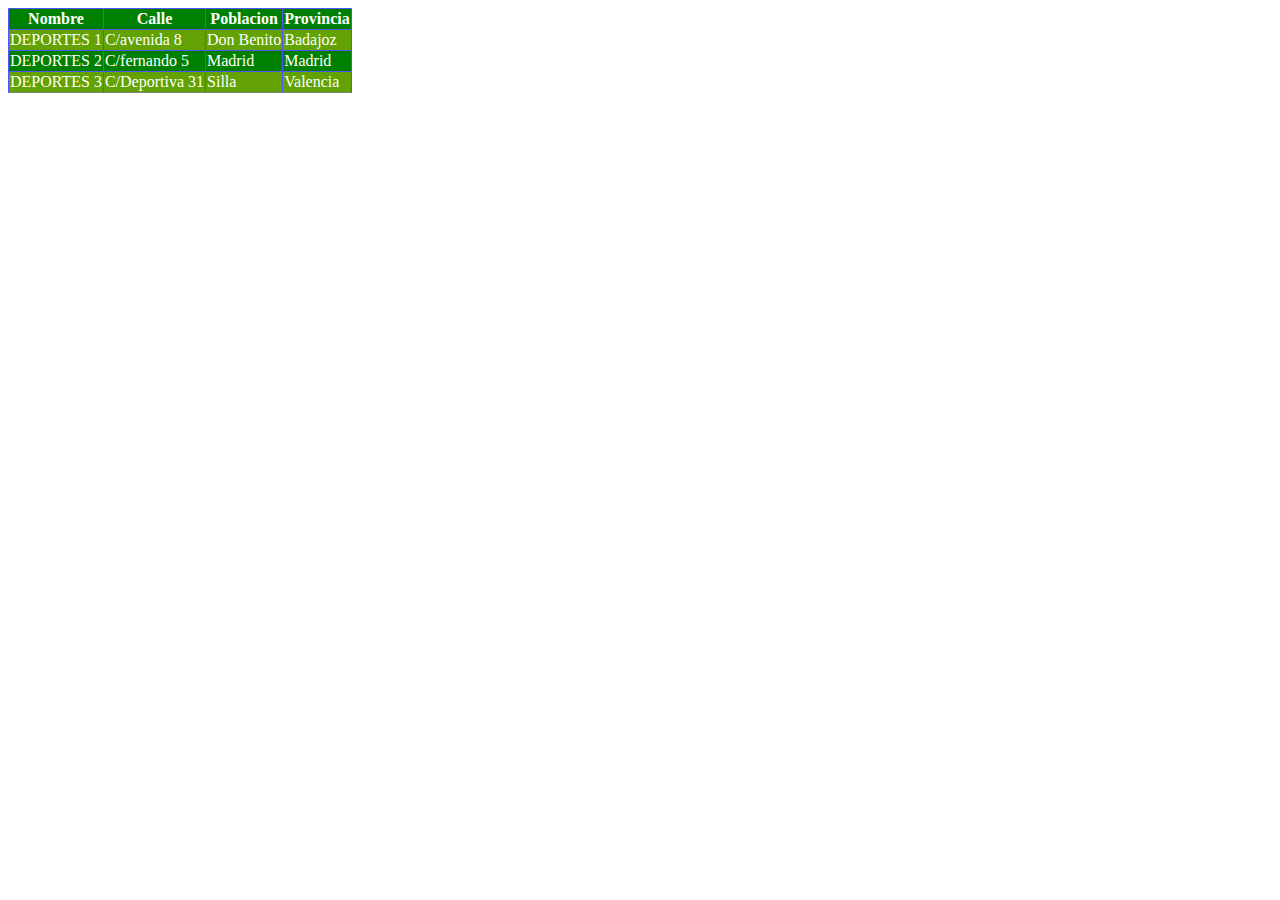
<file: reto11/index.html>
<!DOCTYPE html>
<html lang="en">

<head>
    <meta charset="UTF-8">
    <meta http-equiv="X-UA-Compatible" content="IE=edge">
    <meta name="viewport" content="width=device-width, initial-scale=1.0">
    <title>Deportes</title>
    <link rel="stylesheet" href="./css/style.css">
</head>

<body>
    <table>
        <tr class="title">
            <th>Nombre</th>
            <th>Calle</th>
            <th>Poblacion</th>
            <th>Provincia</th>
        </tr>
        <tr class="row1">
            <td>DEPORTES 1</td>
            <td>C/avenida 8</td>
            <td>Don Benito</td>
            <td>Badajoz</td>
        </tr>
        <tr class="row2">
            <td>DEPORTES 2</td>
            <td>C/fernando 5</td>
            <td>Madrid</td>
            <td>Madrid</td>
        </tr>
        <tr class="row3">
            <td>DEPORTES 3</td>
            <td>C/Deportiva 31</td>
            <td>Silla</td>
            <td>Valencia</td>
        </tr>
    </table>
</body>

</html>
</file>
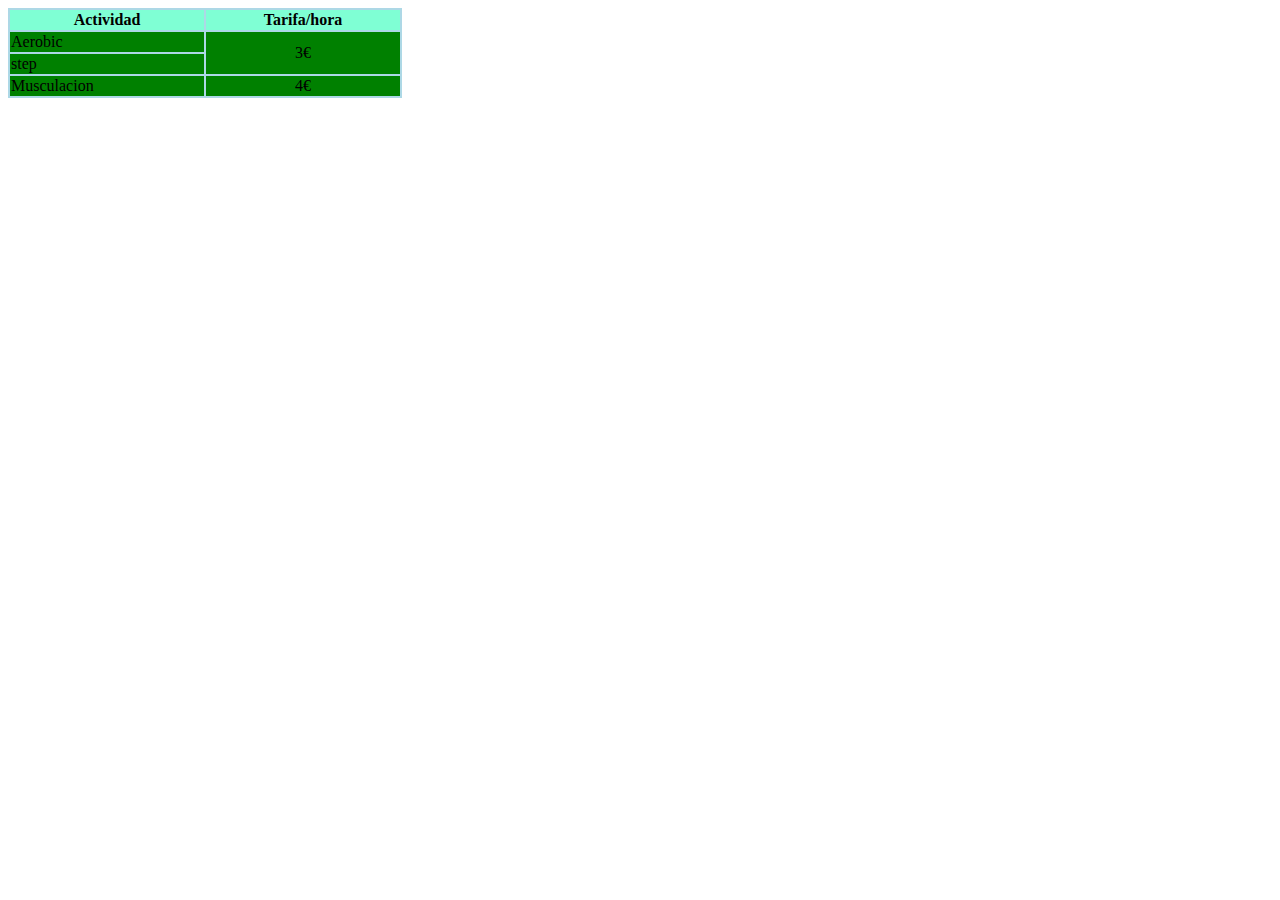
<file: reto12/index.html>
<!DOCTYPE html>
<html lang="en">
<head>
    <meta charset="UTF-8">
    <meta http-equiv="X-UA-Compatible" content="IE=edge">
    <meta name="viewport" content="width=device-width, initial-scale=1.0">
    <title>Instalaciones</title>
    <link rel="stylesheet" href="./css/style.css">
</head>
<body>
    <table>
        <tr class="titles">
            <th>Actividad</th>
            <th>Tarifa/hora</th>
        </tr>
        <tr class="row1">
            <td class="sport">Aerobic</td>
            <td rowspan="2" class="price">3€</td>
        </tr>
        <tr class="row2">
            <td class="sport">step</td>
            
        </tr>
        <tr class="row3">
            <td class="sport">Musculacion</td>
            <td class="price">4€</td>
        </tr>

    </table>
</body>
</html>
</file>
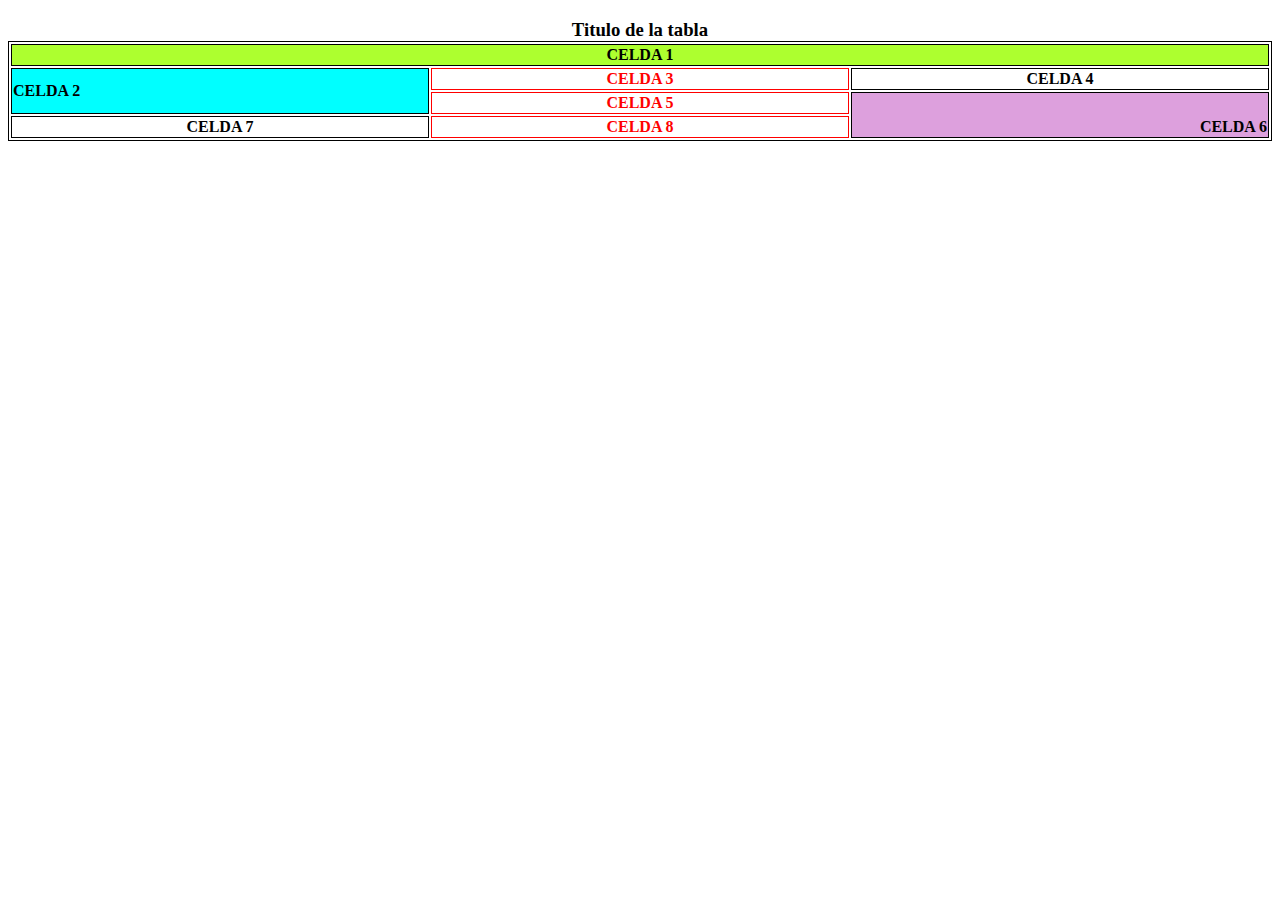
<file: reto13/index.html>
<!DOCTYPE html>
<html lang="en">
<head>
    <meta charset="UTF-8">
    <meta http-equiv="X-UA-Compatible" content="IE=edge">
    <meta name="viewport" content="width=device-width, initial-scale=1.0">
    <title>Document</title>
    <link rel="stylesheet" href="./css/style.css">
</head>
<body>
    <h3>Titulo de la tabla</h3>
    <table>
        <tr>
            <td colspan="3" id="celda1">CELDA 1</td>
            
        </tr>
        <tr>
            <td rowspan="2" id="celda2">CELDA 2</td>
            <td class="celda-red">CELDA 3</td>
            <td class="celda-black">CELDA 4</td>
        </tr>
        <tr>
            <td class="celda-red">CELDA 5</td>
            <td rowspan="2" id="celda6">CELDA 6</td>
        </tr>
        <tr>
            <td class="celda-black">CELDA 7</td>
            <td class="celda-red">CELDA 8</td>
        </tr>
    </table>
</body>
</html>
</file>
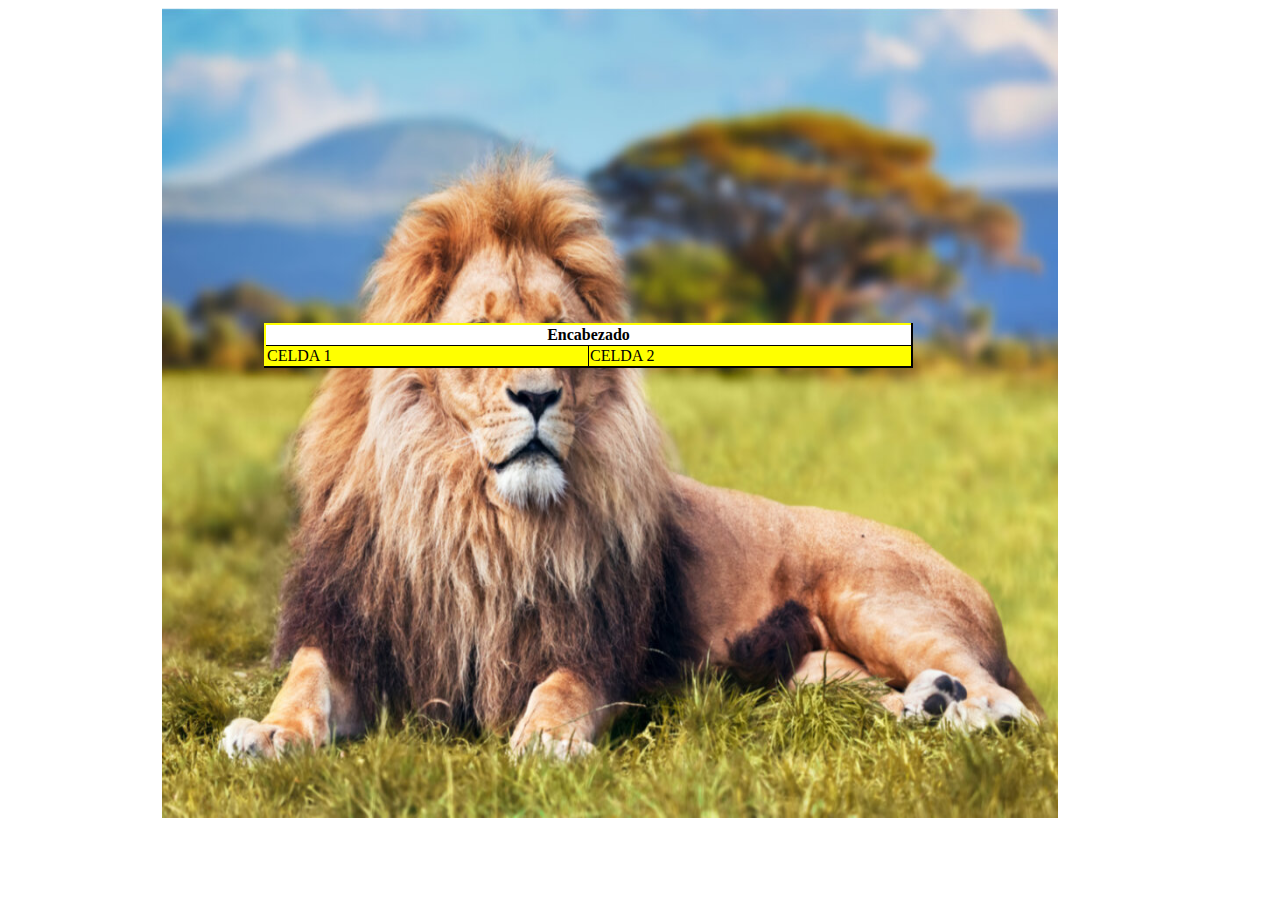
<file: reto14/index.html>
<!DOCTYPE html>
<html lang="en">
<head>
    <meta charset="UTF-8">
    <meta http-equiv="X-UA-Compatible" content="IE=edge">
    <meta name="viewport" content="width=device-width, initial-scale=1.0">
    <title>Document</title>
    <link rel="stylesheet" href="./css/style.css">
</head>
<body>
    <img src="./images/leon.jpg" alt="leon">
    <div id="tabla">
        <table>
            <tr>
                <th colspan="2" id="encabezado">Encabezado</th>
            </tr>
            <tr>
                <td>CELDA 1</td>
                <td>CELDA 2</td>
            </tr>
        </table>
    </div>
</body>
</html>
</file>
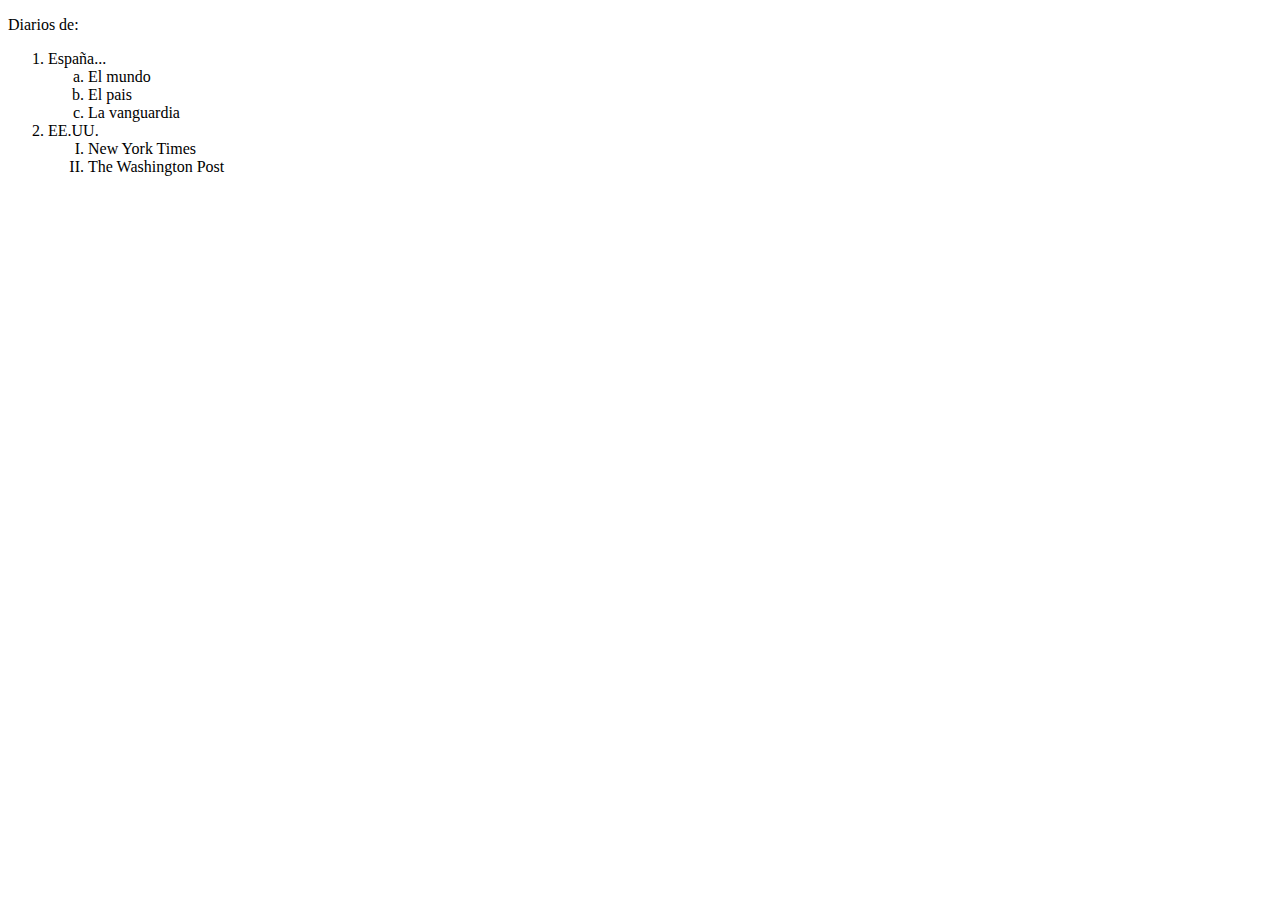
<file: reto15/index.html>
<!DOCTYPE html>
<html lang="en">
<head>
    <meta charset="UTF-8">
    <meta http-equiv="X-UA-Compatible" content="IE=edge">
    <meta name="viewport" content="width=device-width, initial-scale=1.0">
    <title>Document</title>
    <link rel="stylesheet" href="./css/style.css">
</head>
<body>
    <p>Diarios de:</p>
    <ol>
        <li>España...</li>
        <ol id="lower">
            <li>El mundo</li>
            <li>El pais</li>
            <li>La vanguardia</li>
        </ol>
        <li>EE.UU.</li>
        <ol id="roman">
            <li>New York Times</li>
            <li>The Washington Post</li>
        </ol>
    </ol>
</body>
</html>
</file>
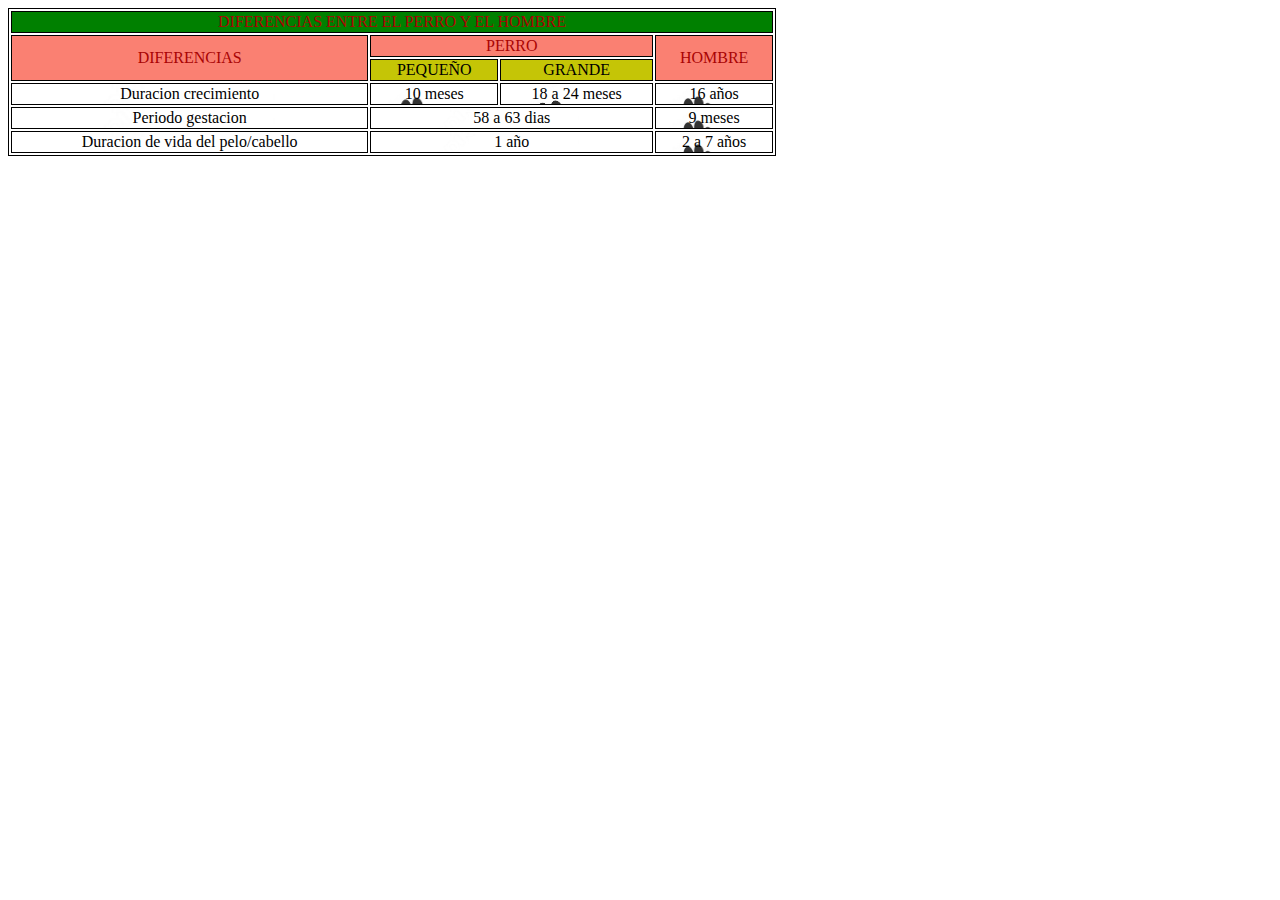
<file: reto16/index.html>
<!DOCTYPE html>
<html lang="en">
<head>
    <meta charset="UTF-8">
    <meta http-equiv="X-UA-Compatible" content="IE=edge">
    <meta name="viewport" content="width=device-width, initial-scale=1.0">
    <title>Document</title>
    <link rel="stylesheet" href="./css/style.css">
</head>
<body>
    <table>
        <tr>
            <td class="col1" colspan="4">DIFERENCIAS ENTRE EL PERRO Y EL HOMBRE</td>
        </tr>
        <tr>
            <td class="col2" rowspan="2">DIFERENCIAS</td>
            <td class='col2' colspan="2">PERRO</td>
            <td class="col2" rowspan="2">HOMBRE</td>
        </tr>
        <tr>
            <td rowspan="1" class="col3">PEQUEÑO</td>
            <td rowspan="1" class="col3">GRANDE</td>
        </tr>
        <tr>
            <td class="col4">Duracion crecimiento</td>
            <td class="col4">10 meses</td>
            <td class="col4">18 a 24 meses</td>
            <td class="col4">16 años</td>
        </tr>
        <tr>
            <td class="col4">Periodo gestacion</td>
            <td colspan="2" class="col4">58 a 63 dias</td>
            <td class="col4">9 meses</td>
        </tr>
        <tr>
            <td class="col4">Duracion de vida del pelo/cabello</td>
            <td colspan="2" class="col4">1 año</td>
            <td class="col4">2 a 7 años</td>
        </tr>
    </table>
</body>
</html>
</file>
<file: reto11/css/style.css>
table{
    border-style: unset;
    border-top: 1.5px solid rgb(211, 210, 210);
    border-left: 1.5px solid rgb(211, 210, 210);
    border-bottom: 1.5px solid grey;
    border-right: 1.5px solid grey;
    border-collapse: collapse;
}

th,td{
    border: 1px solid rgb(84, 84, 248);
    color: white;
    margin: 0 0 0 0;
    border-collapse: collapse;
    border-bottom: 0;
}

.title{
    background-color: green;
}

.row2{
    background-color: green;
}

.row1, .row3{
    background-color: rgb(98, 162, 2);
}
</file>
<file: reto12/css/style.css>
table, td, th{
    border-style: unset;
    border: 2px solid lightblue;
    background-color: green;
    border-collapse: collapse;
}

th{
    background-color: aquamarine;
}

td, th{
    width: 15vw;
}

.price{
    text-align: center;
}

.sport{
    text-align: left;
}
</file>
<file: reto13/css/style.css>
h3{
    text-align: center;
    margin-bottom: 0px;
}
table{
    border: 1px solid;
    /*border-style: double;*/
}

td, th{
    border: 1px solid;
    border-collapse: collapse;

}

table{
    width: 100%;
}

#celda2{
    background-color: aqua;
    text-align: left;
    font-weight: bold;
}

#celda1{
    background-color: greenyellow;
    text-align: center;
    font-weight: bold;
}

#celda6{
    background-color: plum;
    text-align: right;
    vertical-align: bottom;
    font-weight: bold;
}

.celda-red{
    color: red;
    text-align: center;
    font-weight: bold;
}

.celda-black{
    text-align: center;
    font-weight: bold;
}
</file>
<file: reto14/css/style.css>
img{
    width: 70vw;
    height: 90vh;
    padding-left: 12vw;
    z-index: 1;
    position: absolute;
}

table{
    border-bottom: 2px solid black;
    border-right: 2px solid black;
    border-top: 2px solid yellow;
    border-left: 2px solid yellow;
    border-collapse: collapse;
}

th, td{
    border: 1.5px solid black;
    width: 25vw;
    border-collapse: collapse;
}

td{
    background-color: yellow;
}

#tabla{
    z-index: 2;
    position: absolute;
    margin-top: 35vh;
    margin-left: 20vw;
}

#encabezado{
    background-color: white;
    font-weight: bold;
    text-align: center;
}
</file>
<file: reto15/css/style.css>
#roman{
    list-style-type: upper-roman;
}

#lower{
    list-style-type: lower-alpha;
}
</file>
<file: reto16/css/style.css>
table, tr, td{
    border: 1px solid black;
} 

table{
    width: 60vw;
}

.col1{
    color: rgb(169, 4, 4);
    background-color: green;
    text-align: center;
}

.col2{
    color: rgb(169, 4, 4);
    background-color: salmon;
    text-align: center;
}

.col3{
    background-color: rgb(197, 197, 6);
    text-align: center;
}

.col4{
    text-align: center;
    background-image: url(../images/huellas.jpg);
    background-size:cover;
}
</file>
